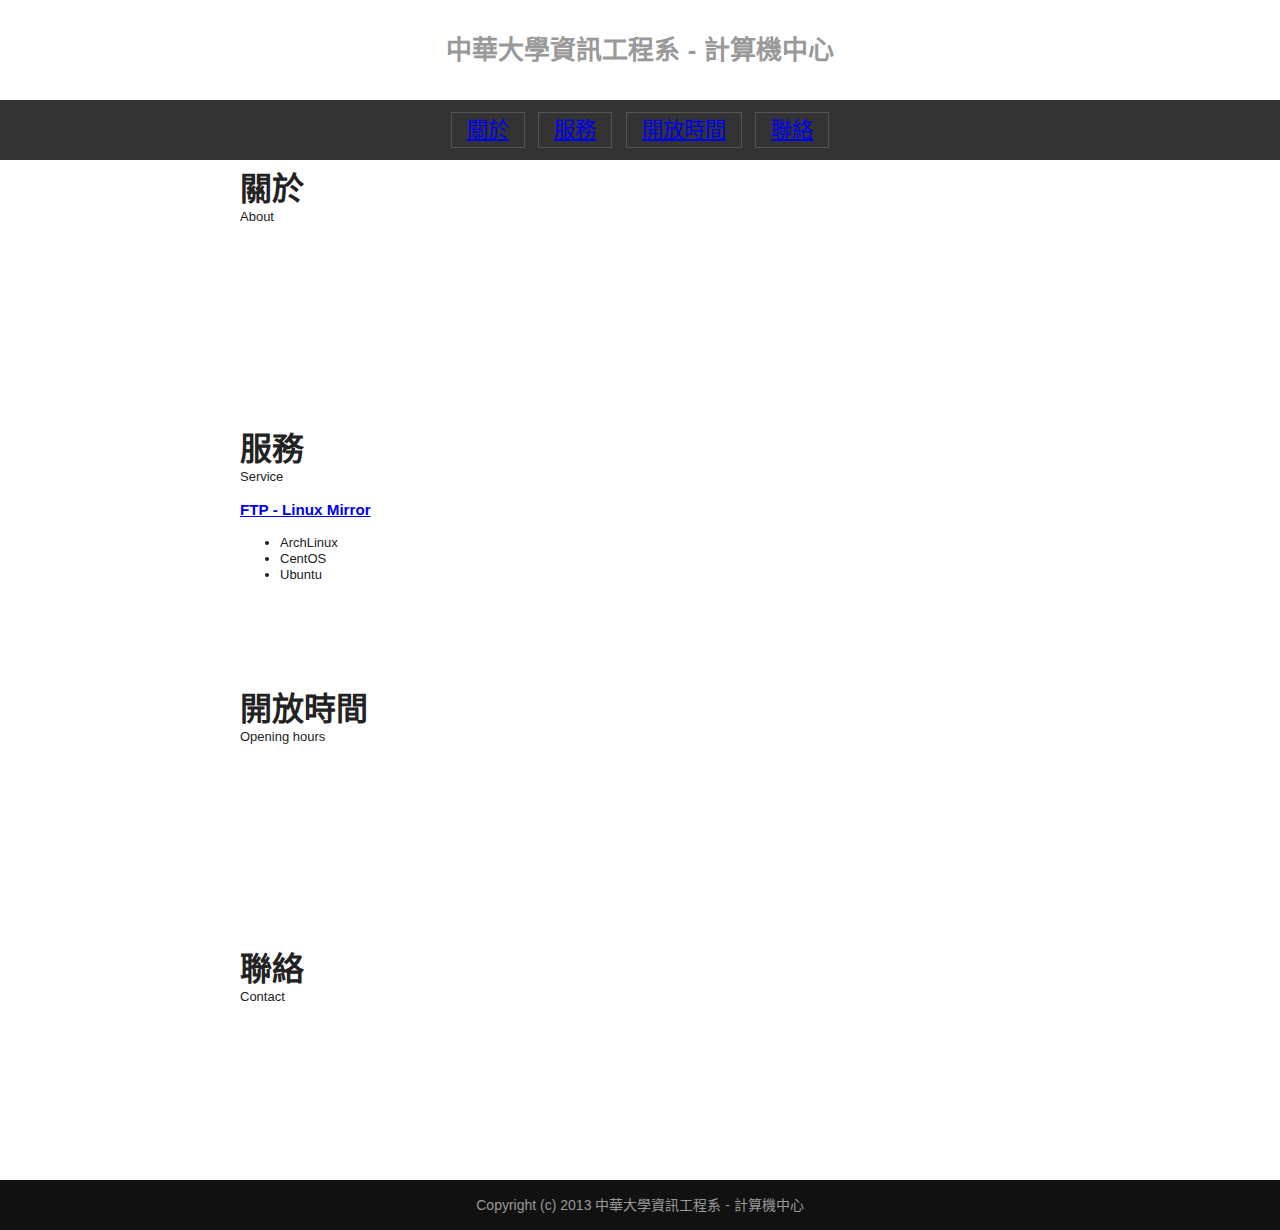
<file: index.html>
<!doctype html>
<html lang="zh-tw">
<head>
	<meta charset="utf-8">
	<meta http-equiv="X-UA-Compatible" content="IE=edge,chrome=1">

	<title>中華大學資訊工程系 - 計算機中心</title>
	<meta name="viewport" content="width=device-width, initial-scale=1">
	
	<link rel="stylesheet" href="css/html5.css">
	<link rel="stylesheet" href="css/cc.css">
</head>
<body>
	<header>
		<h1>中華大學資訊工程系 - 計算機中心</h1>
		<nav>
			<a href="#about">關於</a>
			<a href="#service">服務</a>
			<a href="#open">開放時間</a>
			<a href="#contact">聯絡</a>
		</nav>
	</header>

	<div id="about">
		<div class="block about">
			<h2>關於</h2>
			<span>About</span>

		</div>
	</div>
	<div id="service">
		<div class="block service">
			<h2>服務</h2>
			<span>Service</span>
			<h3>
				<a href="ftp://ftp.csie.chu.edu.tw" target="_blank">FTP - Linux Mirror</a>
			</h3>
			<p>
				<ul>
					<li>ArchLinux</li>
					<li>CentOS</li>
					<li>Ubuntu</li>
				</ul>
			</p>
		</div>
	</div>
	<div id="open">	
		<div class="block open">
			<h2>開放時間</h2>
			<span>Opening hours</span>

		</div>
	</div>
	<div id="contact">
		<div class="block contact">
			<h2>聯絡</h2>
			<span>Contact</span>

		</div>
	</div>

	<footer>Copyright (c) 2013 中華大學資訊工程系 - 計算機中心</footer>

	<script src="js/jquery-1.9.1.min.js"></script>
	<script src="js/cc.js"></script>
</body>
</html>
</file>
<file: css/html5.css>
/* 
 * HTML5 âœ° Boilerplate
 *
 * What follows is the result of much research on cross-browser styling. 
 * Credit left inline and big thanks to Nicolas Gallagher, Jonathan Neal,
 * Kroc Camen, and the H5BP dev community and team.
 *
 * Detailed information about this CSS: h5bp.com/css
 * 
 * ==|== normalize ==========================================================
 */


/* =============================================================================
   HTML5 display definitions
   ========================================================================== */

article, aside, details, figcaption, figure, footer, header, hgroup, nav, section { display: block; }
audio, canvas, video { display: inline-block; *display: inline; *zoom: 1; }
audio:not([controls]) { display: none; }
[hidden] { display: none; }

/* =============================================================================
   Base
   ========================================================================== */

/*
 * 1. Correct text resizing oddly in IE6/7 when body font-size is set using em units
 * 2. Force vertical scrollbar in non-IE
 * 3. Prevent iOS text size adjust on device orientation change, without disabling user zoom: h5bp.com/g
 */

html { font-size: 100%; overflow-y: scroll; -webkit-text-size-adjust: 100%; -ms-text-size-adjust: 100%; }

body { margin: 0; font-size: 13px; line-height: 1.231; }

body, button, input, select, textarea { font-family: sans-serif; color: #222; }

/* 
 * Remove text-shadow in selection highlight: h5bp.com/i
 * These selection declarations have to be separate
 * Also: hot pink! (or customize the background color to match your design)
 */

::-moz-selection { background: #fe57a1; color: #fff; text-shadow: none; }
::selection { background: #fe57a1; color: #fff; text-shadow: none; }


/* =============================================================================
   Links
   ========================================================================== */

a { color: #00e; }
a:visited { color: #551a8b; }
a:hover { color: #06e; }
a:focus { outline: thin dotted; }

/* Improve readability when focused and hovered in all browsers: h5bp.com/h */
a:hover, a:active { outline: 0; }


/* =============================================================================
   Typography
   ========================================================================== */

abbr[title] { border-bottom: 1px dotted; }

b, strong { font-weight: bold; }

blockquote { margin: 1em 40px; }

dfn { font-style: italic; }

hr { display: block; height: 1px; border: 0; border-top: 1px solid #ccc; margin: 1em 0; padding: 0; }

ins { background: #ff9; color: #000; text-decoration: none; }

mark { background: #ff0; color: #000; font-style: italic; font-weight: bold; }

/* Redeclare monospace font family: h5bp.com/j */
pre, code, kbd, samp { font-family: monospace, monospace; _font-family: 'courier new', monospace; font-size: 1em; }

/* Improve readability of pre-formatted text in all browsers */
pre { white-space: pre; white-space: pre-wrap; word-wrap: break-word; }

q { quotes: none; }
q:before, q:after { content: ""; content: none; }

small { font-size: 85%; }

/* Position subscript and superscript content without affecting line-height: h5bp.com/k */
sub, sup { font-size: 75%; line-height: 0; position: relative; vertical-align: baseline; }
sup { top: -0.5em; }
sub { bottom: -0.25em; }


/* =============================================================================
   Lists
   ========================================================================== */

ul, ol { margin: 1em 0; padding: 0 0 0 40px; }
dd { margin: 0 0 0 40px; }
nav ul, nav ol { list-style: none; list-style-image: none; margin: 0; padding: 0; }


/* =============================================================================
   Embedded content
   ========================================================================== */

/*
 * 1. Improve image quality when scaled in IE7: h5bp.com/d
 * 2. Remove the gap between images and borders on image containers: h5bp.com/e 
 */

img { border: 0; -ms-interpolation-mode: bicubic; vertical-align: middle; }

/*
 * Correct overflow not hidden in IE9 
 */

svg:not(:root) { overflow: hidden; }


/* =============================================================================
   Figures
   ========================================================================== */

figure { margin: 0; }


/* =============================================================================
   Forms
   ========================================================================== */

form { margin: 0; }
fieldset { border: 0; margin: 0; padding: 0; }

/* Indicate that 'label' will shift focus to the associated form element */
label { cursor: pointer; }

/* 
 * 1. Correct color not inheriting in IE6/7/8/9 
 * 2. Correct alignment displayed oddly in IE6/7 
 */

legend { border: 0; *margin-left: -7px; padding: 0; }

/*
 * 1. Correct font-size not inheriting in all browsers
 * 2. Remove margins in FF3/4 S5 Chrome
 * 3. Define consistent vertical alignment display in all browsers
 */

button, input, select, textarea { font-size: 100%; margin: 0; vertical-align: baseline; *vertical-align: middle; }

/*
 * 1. Define line-height as normal to match FF3/4 (set using !important in the UA stylesheet)
 * 2. Correct inner spacing displayed oddly in IE6/7
 */

button, input { line-height: normal; *overflow: visible; }

/*
 * Reintroduce inner spacing in 'table' to avoid overlap and whitespace issues in IE6/7
 */

table button, table input { *overflow: auto; }

/*
 * 1. Display hand cursor for clickable form elements
 * 2. Allow styling of clickable form elements in iOS
 */

button, input[type="button"], input[type="reset"], input[type="submit"] { cursor: pointer; -webkit-appearance: button; }

/*
 * Consistent box sizing and appearance
 */

input[type="checkbox"], input[type="radio"] { box-sizing: border-box; }
input[type="search"] { -webkit-appearance: textfield; -moz-box-sizing: content-box; -webkit-box-sizing: content-box; box-sizing: content-box; }
input[type="search"]::-webkit-search-decoration { -webkit-appearance: none; }

/* 
 * Remove inner padding and border in FF3/4: h5bp.com/l 
 */

button::-moz-focus-inner, input::-moz-focus-inner { border: 0; padding: 0; }

/* 
 * 1. Remove default vertical scrollbar in IE6/7/8/9 
 * 2. Allow only vertical resizing
 */

textarea { overflow: auto; vertical-align: top; resize: vertical; }

/* Colors for form validity */
input:valid, textarea:valid {  }
input:invalid, textarea:invalid { background-color: #f0dddd; }


/* =============================================================================
   Tables
   ========================================================================== */

table { border-collapse: collapse; border-spacing: 0; }
td { vertical-align: top; }


/* ==|== primary styles =====================================================
   Author: 
   ========================================================================== */
















/* ==|== non-semantic helper classes ========================================
   Please define your styles before this section.
   ========================================================================== */

/* For image replacement */
.ir { display: block; border: 0; text-indent: -999em; overflow: hidden; background-color: transparent; background-repeat: no-repeat; text-align: left; direction: ltr; }
.ir br { display: none; }

/* Hide from both screenreaders and browsers: h5bp.com/u */
.hidden { display: none !important; visibility: hidden; }

/* Hide only visually, but have it available for screenreaders: h5bp.com/v */
.visuallyhidden { border: 0; clip: rect(0 0 0 0); height: 1px; margin: -1px; overflow: hidden; padding: 0; position: absolute; width: 1px; }

/* Extends the .visuallyhidden class to allow the element to be focusable when navigated to via the keyboard: h5bp.com/p */
.visuallyhidden.focusable:active, .visuallyhidden.focusable:focus { clip: auto; height: auto; margin: 0; overflow: visible; position: static; width: auto; }

/* Hide visually and from screenreaders, but maintain layout */
.invisible { visibility: hidden; }

/* Contain floats: h5bp.com/q */ 
.clearfix:before, .clearfix:after { content: ""; display: table; }
.clearfix:after { clear: both; }
.clearfix { zoom: 1; }



/* ==|== media queries ======================================================
   PLACEHOLDER Media Queries for Responsive Design.
   These override the primary ('mobile first') styles
   Modify as content requires.
   ========================================================================== */

@media only screen and (min-width: 480px) {
  /* Style adjustments for viewports 480px and over go here */

}

@media only screen and (min-width: 768px) {
  /* Style adjustments for viewports 768px and over go here */

}



/* ==|== print styles =======================================================
   Print styles.
   Inlined to avoid required HTTP connection: h5bp.com/r
   ========================================================================== */
 
@media print {
  * { background: transparent !important; color: black !important; text-shadow: none !important; filter:none !important; -ms-filter: none !important; } /* Black prints faster: h5bp.com/s */
  a, a:visited { text-decoration: underline; }
  a[href]:after { content: " (" attr(href) ")"; }
  abbr[title]:after { content: " (" attr(title) ")"; }
  .ir a:after, a[href^="javascript:"]:after, a[href^="#"]:after { content: ""; }  /* Don't show links for images, or javascript/internal links */
  pre, blockquote { border: 1px solid #999; page-break-inside: avoid; }
  thead { display: table-header-group; } /* h5bp.com/t */
  tr, img { page-break-inside: avoid; }
  img { max-width: 100% !important; }
  @page { margin: 0.5cm; }
  p, h2, h3 { orphans: 3; widows: 3; }
  h2, h3 { page-break-after: avoid; }
}
</file>
<file: css/cc.css>
@charset "utf-8";
/* CSS Document */

html {
	overflow-y: auto;
	font-family: "Ubuntu", Arial;
}

body {
	margin: 140px 0 0 0;
	padding: 0;
	min-height: 600px;
	min-width: 800px;
}

header {
	text-align: center;
	color: #999;
	top: 0px;
	width: 100%;
	background: #fff;
	height: 140px;
	line-height: 100px;
	position: fixed;
	z-index: 5000;
}

header h1 {
	padding: 0;
	margin: 0;
}

nav {
	height: 40px;
	line-height: 40px;
	text-align: center;
	padding: 10px;
	background: #333;
}

nav a {
	border: 1px solid #555;
	padding: 5px 15px;
	margin: 0 5px;
	font-size: 16pt;
}

footer {
	text-align: center;
	color: #999;
	height: 50px;
	line-height: 50px;
	font-size: 14px;
	background: #111;
}

div h2 {
	font-size: 24pt;
	padding: 0;
	margin: 0;
}

.block {
	margin: 0 auto;
	min-height: 200px;
	min-width: 800px;
	max-width: 60%;
	padding: 30px 5px;
}

#contnact {
	background: #333;
}

#contnact h2 {
	color: #ddd;
}
</file>
